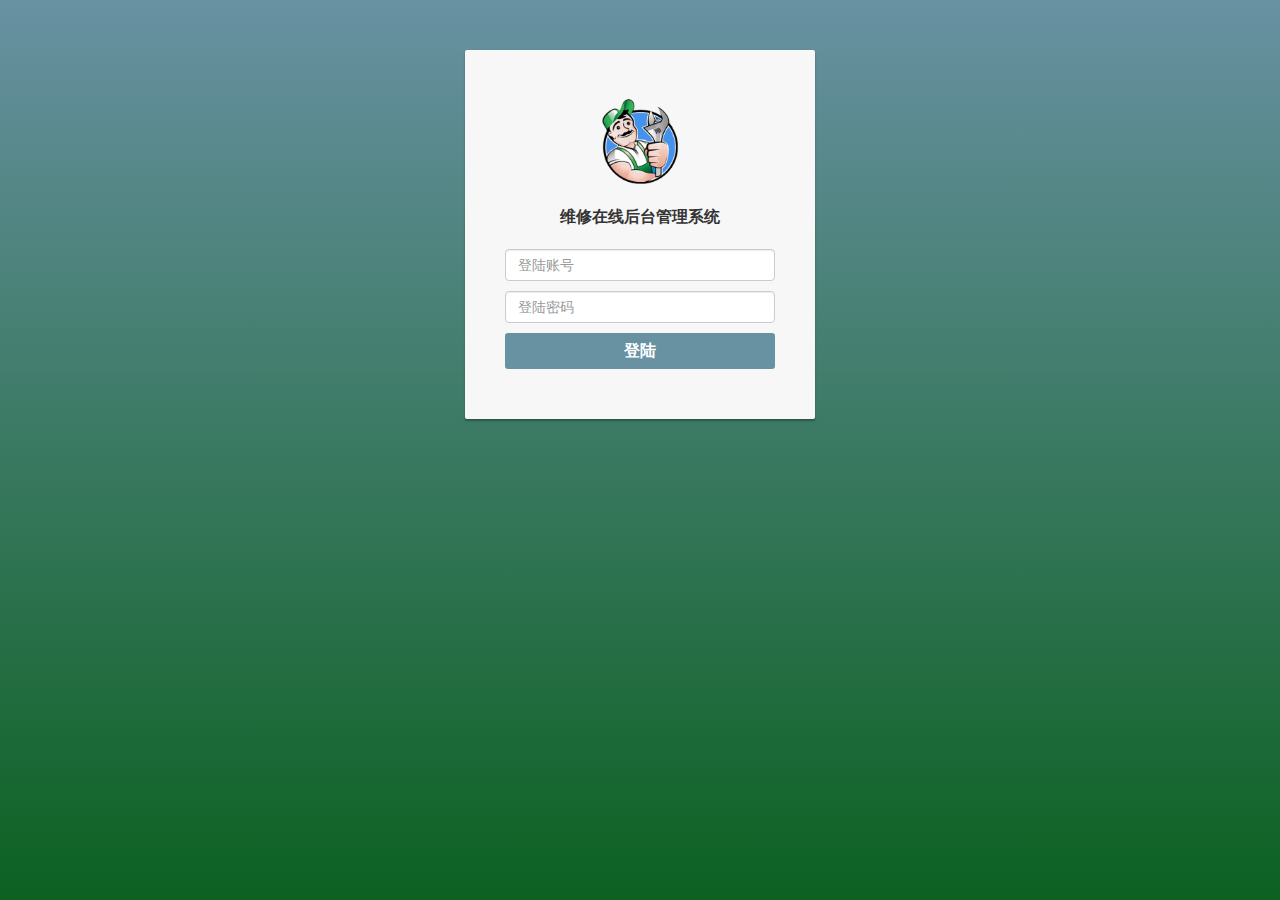
<file: create.html>
<!doctype html>
<html lang="en">
<head>
	<meta charset="utf-8" />
	<link rel="icon" type="image/png" href="assets/img/logo.ico">
	<meta http-equiv="X-UA-Compatible" content="IE=edge,chrome=1" />
	<title>维修管理后台</title>
	<meta content='width=device-width, initial-scale=1.0, maximum-scale=1.0, user-scalable=0' name='viewport' />
    <meta name="viewport" content="width=device-width" />
    <link href="assets/css/bootstrap.min.css" rel="stylesheet" />
    <link href="assets/css/animate.min.css" rel="stylesheet"/>
    <link href="assets/css/light-bootstrap-dashboard.css" rel="stylesheet"/>
    <link href="assets/css/demo.css" rel="stylesheet" />
    <link href="assets/css/pe-icon-7-stroke.css" rel="stylesheet" />
</head>
<body>
<div class="wrapper">
    <div class="sidebar" data-color="blue" data-image="assets/img/sidebar-5.jpg">
    	<div class="sidebar-wrapper">
            <div class="logo">
                <a href="http://www.creative-tim.com" class="simple-text">
                    管理后台
                </a>
            </div>
            <ul class="nav">
                <li>
                    <a href="index.html">
                        <i class="pe-7s-graph"></i>
                        <p>首页</p>
                    </a>
                </li>
                <li>
                    <a href="table.html">
                        <i class="pe-7s-user"></i>
                        <p>商家</p>
                    </a>
                </li>
                <li class="active">
                    <a href="service.html">
                        <i class="pe-7s-note2"></i>
                        <p>服务类型</p>
                    </a>
                </li>
                <li>
                    <a href="static.html">
                        <i class="pe-7s-news-paper"></i>
                        <p>数据统计</p>
                    </a>
                </li>
                <li class="active-pro">
                    <a href="login.html?clear=true">
                        <i class="pe-7s-rocket"></i>
                        <p>退出</p>
                    </a>
                </li>
            </ul>
    	</div>
    </div>
    <div class="main-panel">
        <nav class="navbar navbar-default navbar-fixed" style="background-color:#f8f8f8;border-bottom: none;"></nav>
        <div class="content">
            <div class="container-fluid">
                <div class="row">
                    <div class="col-md-8">
                        <div class="card">
                            <div class="header">
                                <h4 class="title">详情</h4>
                            </div>
                            <div class="content details-content">
                                <form id="creat">
                                    <div class="typo-line">
                                        <p class="category">分类名称</p>
                                        <input type="text" class="form-control" style="width: 250px;height: 30px;margin-top: 3px;" placeholder="填写分类名称" v-model="category">
                                    </div><div class="typo-line">
                                        <p class="category">一级分类</p>
                                        <input type="text" class="form-control" style="width: 250px;height: 30px;margin-top: 3px;" disabled="true" v-model="selected">
                                    </div>
                                    <button type="button" class="btn btn-info btn-fill pull-right" v-on:click="create">提交</button>
                                    <div class="clearfix"></div>
                                </form>
                            </div>
                        </div>
                    </div>
                </div>
            </div>
        </div>
    </div>
</div>
</body>
    <script src="assets/js/jquery-1.10.2.js" type="text/javascript"></script>
    <script src="assets/js/bootstrap.min.js" type="text/javascript"></script>
    <script src="assets/js/bootstrap-checkbox-radio-switch.js"></script>
    <script src="assets/js/chartist.min.js"></script>
    <script src="assets/js/light-bootstrap-dashboard.js"></script>
    <script src="assets/js/demo.js"></script>
    <script src='assets/js/vue-2.1.10.min.js'></script>
    <script src="assets/js/app.js"></script>
    <script type="text/javascript">
        $(document).ready(function(){
            var token = window.app.getuser();
            var code = window.app.getQueryString('code');
            if(token == '' || token == null){
                window.location.href='login.html';
                return false;
            };
            window.app.token('/shop/category',{code:'',},'GET',token,function(res){
                for (var i = 0; i < res.length; i++) {
                    if (code == res[i].code) {
                        vm.$data.selected = res[i].name;
                    };
                };
            });
            var vm = new Vue({
                el:'#creat',
                data:{
                    selected:name,
                    category:'',
                },
                methods:{
                    create:function(){
                        $.ajax({
                            url:'http://radar.3vcar.com/admin/category/create',
                            data:{
                                code:code,
                                name:this.category
                            },
                            dataType:'json',
                            type:'POST',
                            header:{
                                'content-type': 'application/json',
                                'Authorization': token
                            },
                            success:function(res){
                                console.log(res);
                                if (res){
                                    window.location.href="service.html";
                                };
                            }
                        })
                    }
                }
            });
        })
    </script>
</html>
</file>
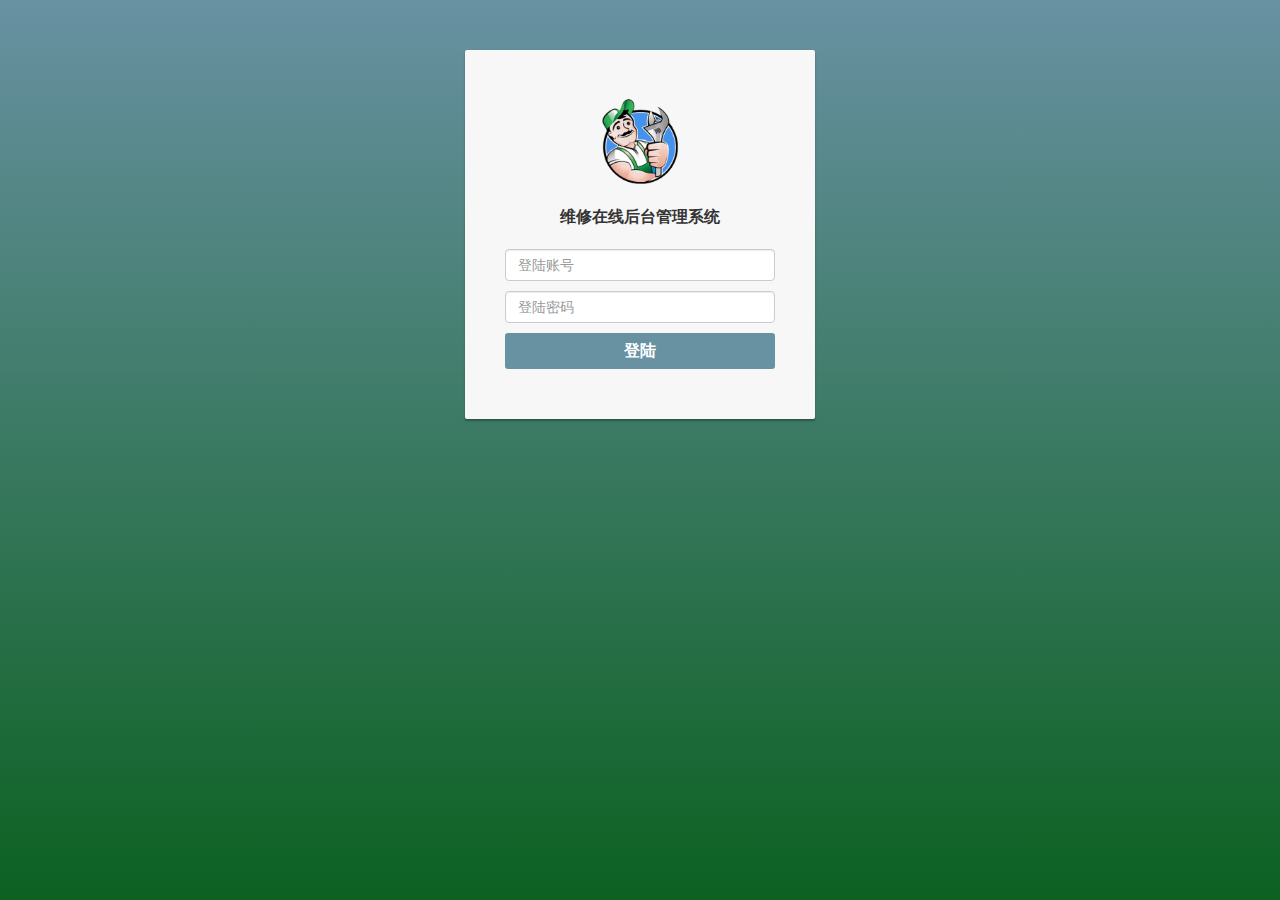
<file: edit.html>
<!doctype html>
<html lang="en">
<head>
	<meta charset="utf-8" />
	<link rel="icon" type="image/png" href="assets/img/logo.ico">
	<meta http-equiv="X-UA-Compatible" content="IE=edge,chrome=1" />
	<title>维修管理后台</title>
	<meta content='width=device-width, initial-scale=1.0, maximum-scale=1.0, user-scalable=0' name='viewport' />
    <meta name="viewport" content="width=device-width" />
    <link href="assets/css/bootstrap.min.css" rel="stylesheet" />
    <link href="assets/css/animate.min.css" rel="stylesheet"/>
    <link href="assets/css/light-bootstrap-dashboard.css" rel="stylesheet"/>
    <link href="assets/css/demo.css" rel="stylesheet" />
    <link href="assets/css/pe-icon-7-stroke.css" rel="stylesheet" />
</head>
<body>
    <div class="wrapper">
        <div class="sidebar" data-color="blue" data-image="assets/img/sidebar-5.jpg">
        	<div class="sidebar-wrapper">
                <div class="logo">
                    <a href="http://www.creative-tim.com" class="simple-text">
                        管理后台
                    </a>
                </div>
                <ul class="nav">
                    <li>
                        <a href="index.html">
                            <i class="pe-7s-graph"></i>
                            <p>首页</p>
                        </a>
                    </li>
                    <li>
                        <a href="table.html">
                            <i class="pe-7s-user"></i>
                            <p>商家</p>
                        </a>
                    </li>
                    <li class="active">
                        <a href="service.html">
                            <i class="pe-7s-note2"></i>
                            <p>服务类型</p>
                        </a>
                    </li>
                    <li>
                        <a href="static.html">
                            <i class="pe-7s-news-paper"></i>
                            <p>数据统计</p>
                        </a>
                    </li>
                    <li class="active-pro">
                        <a href="login.html?clear=true">
                            <i class="pe-7s-rocket"></i>
                            <p>退出</p>
                        </a>
                    </li>
                </ul>
        	</div>
        </div>
        <div class="main-panel">
            <nav class="navbar navbar-default navbar-fixed" style="background-color:#f8f8f8;border-bottom: none;"></nav>
            <div class="content">
                <div class="container-fluid">
                    <div class="row">
                        <div class="col-md-8">
                            <div class="card">
                                <div class="header">
                                    <h4 class="title">详情</h4>
                                </div>
                                <div class="content details-content" id="detail" >
                                    <form v-for="item of detail">
                                        <div class="typo-line">
                                            <p class="category">分类名称</p>
                                            <input type='text' class="form-control" style="width: 250px;height: 30px;margin-top: 3px;" placeholder="填写分类名称" v-model="item.name">
                                        </div><div class="typo-line">
                                            <p class="category">描述</p>
                                            <input type="text" class="form-control" style="width: 250px;height: 30px;margin-top: 3px;" placeholder="填写描述" v-model="item.description">
                                        </div>
                                        <button type="button" class="btn btn-info btn-fill pull-right" v-on:click="edit">提交</button>
                                        <div class="clearfix"></div>
                                    </form>
                                </div>
                            </div>
                        </div>
                    </div>
                </div>
            </div>
        </div>
    </div>
</body>
    <script src="assets/js/jquery-1.10.2.js" type="text/javascript"></script>
	<script src="assets/js/bootstrap.min.js" type="text/javascript"></script>
	<script src="assets/js/bootstrap-checkbox-radio-switch.js"></script>
	<script src="assets/js/chartist.min.js"></script>
	<script src="assets/js/demo.js"></script>
    <script src='assets/js/vue-2.1.10.min.js'></script>
    <script src="assets/js/app.js"></script>
    <script type="text/javascript">
        $(document).ready(function(){
            var token = window.app.getuser();
            var code = window.app.getQueryString('code');
            var tier = window.app.getQueryString('tier');
            if(token == '' || token == null){
                window.location.href='login.html';
                return false;
            };
            if (tier == null) {
                window.app.token('/shop/category',{code:code,name:name},'GET',token,function(res){
                    vm.$data.detail = res;
                    vm.$data.token = token;
                });
            }else{
                console.log(code);
                console.log(tier);
                var data = [];
                window.app.token('/shop/category',{code:'',},'GET',token,function(res){
                    for (var i = 0; i < res.length; i++) {
                        if (code == res[i].code && tier == res[i].tier) {
                            data.push(res[i]);
                        };
                    };
                    vm.$data.detail = data;
                    vm.$data.token = token;
                });
            };
            var vm = new Vue({
                el:'#detail',
                data:{
                    detail:'',
                },
                methods:{
                    edit:function(){
                        $.ajax({
                            url:'http://radar.3vcar.com/admin/category/edit',
                            data:{
                                code:this.detail[0].code,
                                name:this.detail[0].name,
                                description:this.detail[0].description
                            },
                            dataType:'json',
                            type:'POST',
                            beforeSend:function(xhr){
                                xhr.setRequestHeader('Authorization',token);
                            },
                            success:function(res){
                                console.log(res);
                                window.location.href="service.html";
                            }
                        });
                    }
                }
            });  
        })
    </script>
</html>
</file>
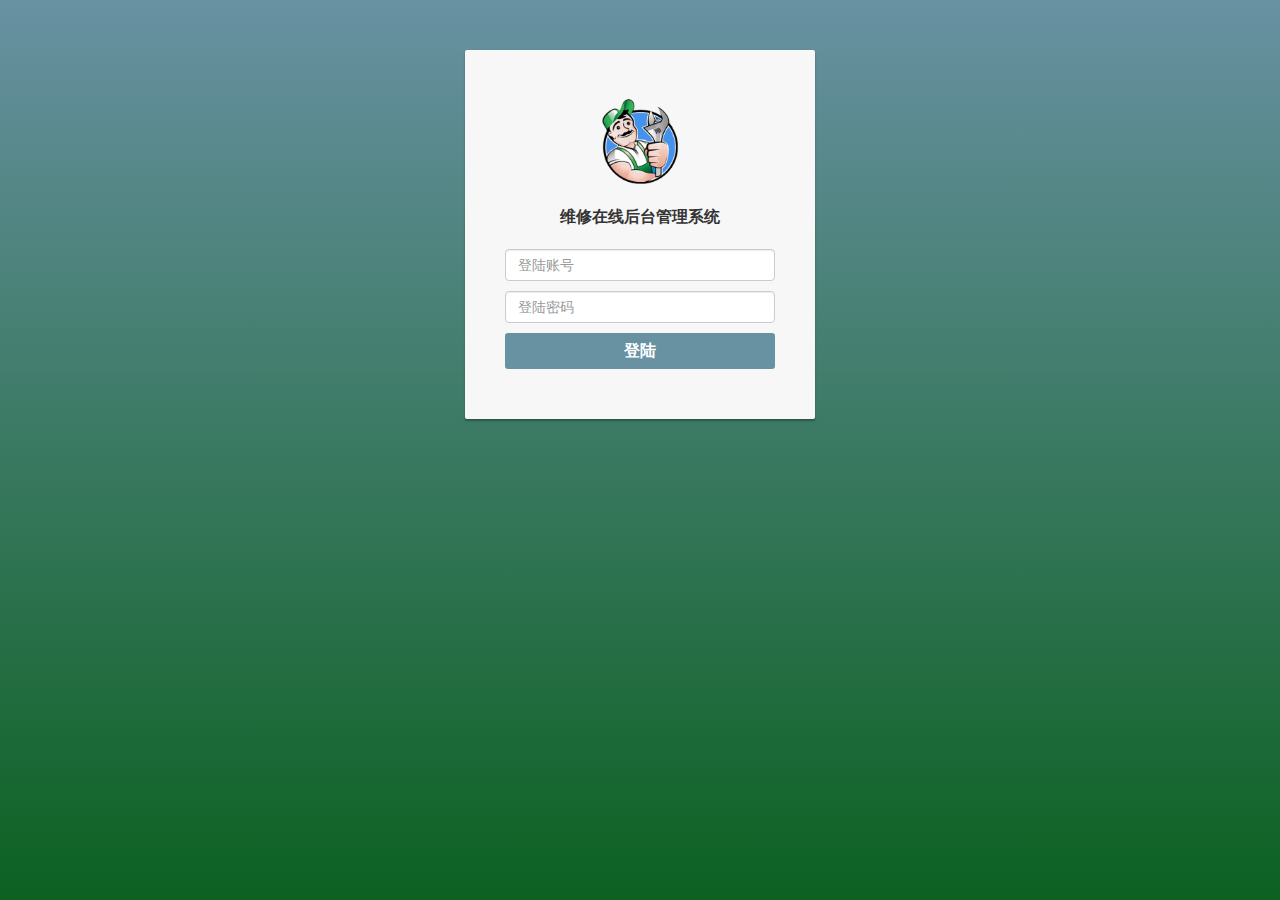
<file: login.html>
<!DOCTYPE html>
<html>
<head>
    <meta charset="utf-8" />
    <meta http-equiv="X-UA-Compatible" content="IE=edge,chrome=1" />
    <meta content='width=device-width, initial-scale=1.0, maximum-scale=1.0, user-scalable=0' name='viewport' />
    <meta name="viewport" content="width=device-width" />
    <title>维修管理后台</title>
    <link href="assets/css/bootstrap.min.css" rel="stylesheet" />
    <link href="assets/css/login.css" rel="stylesheet" />
    <link rel="icon" type="image/png" href="assets/img/logo.ico">
</head>
<body>
    <div class="container" id="login">
        <div class="card card-container">
            <img class="profile-img-card" src="assets/img/logo.png" />
            <p class="profile-name-card">
               维修在线后台管理系统
            </p>
            <form class="form-signin" >
                <span class="reauth-email"></span>
                <input type="text" class="form-control" name="UserName" placeholder="登陆账号" required v-model="userName" >
                <input type="password" class="form-control" name="Password" placeholder="登陆密码" required
                       v-model="password">
                <button class="btn btn-lg btn-primary btn-block btn-signin" type="button" v-on:click="login">登陆</button>
            </form>
            <span class="signin-message">
                {{message}}
            </span>
        </div>
    </div>
    <script src="assets/js/jquery-1.10.2.js" type="text/javascript"></script>
    <script src="assets/js/bootstrap.min.js" type="text/javascript"></script>
    <script src="assets/js/bootstrap-checkbox-radio-switch.js"></script>
    <script src="assets/js/chartist.min.js"></script>
    <script src="assets/js/bootstrap-notify.js"></script>
    <script src="assets/js/demo.js"></script>
    <script src="assets/js/jquery-3.1.1.min.js"></script>
    <script src="assets/js/vue-2.1.10.min.js"></script>
    <script src="assets/js/validate.min.js"></script>
    <script src="assets/js/app.js"></script>
    <script type="text/javascript">    
        var vm = new Vue({
            el: '#login',
            data:{
                userName: '',
                password: '',
                message:'',
            },
            methods:{
                login:function(){
                    var validate = this.validate();
                    console.log(validate);
                    if (validate) {
                        window.app.send('/admin/account/login',{UserName:this.userName,Password:this.password},'GET',function(res){
                            if(res.Success){
                                window.app.setuser(res.Message);
                                window.location.href="index.html";
                            }else{
                                vm.$data.message = res.Message;
                            }
                        });
                    }
                },
                validate: function () {
                    // 验证规则
                    var constraints = {
                        userName: {
                            presence: {
                                message: "^登陆账号不能为空"
                            }
                        },
                        password: {
                            presence: {
                                message: "^登陆密不能为空"
                            }
                        }
                    };
                    // 验证错误
                    var errors = validate(this.$data, constraints, { format: "flat" });
                    if (errors){
                        this.message = errors.join(',');
                        return false;
                    }else{
                        this.message = '';
                        return true;
                    }
                },
                load: function () {
                    var clear = window.app.getQueryString('clear');
                    if (clear){
                        window.app.setuser('');
                    }
                }
            }           
        });
        vm.load();
    </script>
</body>
</html>
</file>
<file: assets/css/demo.css>
@media (min-width: 992px){
    .typo-line{
        padding-left: 90px;
        margin-bottom: 15px;
        position: relative;
    }

    .typo-line .category{
        transform: translateY(-50%);
        top: 50%;
        left: 0px;
        position: absolute;
    }
}

.all-icons [class*="pe-"]{
    font-size: 40px;
}
.all-icons input{
    border: 0;
}
.all-icons .font-icon-detail{
    text-align: center;
    padding: 45px 0px 30px;
    border: 1px solid #e5e5e5;
    border-radius: 6px;
    margin: 15px 0;
}
.all-icons .font-icon-detail input{
    margin: 25px auto 0;
    width: 100%;
    text-align: center;
    display: block;
    color: #aaa;
    font-size: 13px;
}

#map{
    position:relative;
    width:100%;
    height: calc(100% - 60px);
}

.places-buttons .btn{
    margin-bottom: 30px
}
.sidebar .nav > li.active-pro{
    position: absolute;
    width: 100%;
    bottom: 10px;
}
.sidebar .nav > li.active-pro a{
    background: rgba(255, 255, 255, 0.14);
    opacity: 1;
    color: #FFFFFF;
}

.table-upgrade td:nth-child(2),
.table-upgrade td:nth-child(3){
    text-align: center;
}
.table-formInput{
    background-color: #FFFFFF;
    border: 1px solid #E3E3E3;
    border-radius: 4px;
    color: #565656;
    margin-top: -6px;
    padding: 8px 12px;
    height: 38px;
    -webkit-box-shadow: none;
    box-shadow: none;
}
.details-content input{
    margin-top: -3px;
}
.details-info{
    font-size: 14px;
}
.details-author{
    width: 58px;
    height: 30px;
    margin: 0 auto;
    background-color: yellow;
    text-align: center;
    line-height: 30px;
    border-radius: 20px;
    font-size: 10px;
}
.table-footer{
    width: 450px;
    margin: 10px auto;
}
.dropdown-submenu {  
    position: relative;  
}  
.dropdown-submenu > .dropdown-menu {  
    top: 0;  
    left: 100%;  
    margin-top: -6px;  
    margin-left: -1px;  
    -webkit-border-radius: 0 6px 6px 6px;  
    -moz-border-radius: 0 6px 6px;  
    border-radius: 0 6px 6px 6px;  
}  
.dropdown-submenu:hover > .dropdown-menu {  
    display: block;  
}  
.dropdown-submenu > a:after {  
    display: block;  
    content: " ";  
    float: right;  
    width: 0;  
    height: 0;  
    border-color: transparent;  
    border-style: solid;  
    border-width: 5px 0 5px 5px;  
    border-left-color: #ccc;  
    margin-top: 5px;  
    margin-right: -10px;  
}  
.dropdown-submenu:hover > a:after {  
    border-left-color: #fff;  
}  
.dropdown-submenu.pull-left {  
    float: none;  
}  
.dropdown-submenu.pull-left > .dropdown-menu {  
    left: -100%;  
    margin-left: 10px;  
    -webkit-border-radius: 6px 0 6px 6px;  
    -moz-border-radius: 6px 0 6px 6px;  
    border-radius: 6px 0 6px 6px;  
}  
#distpicker1>.form-group{
    padding-left: 20px;
}
</file>
<file: assets/css/pe-icon-7-stroke.css>
@font-face {
	font-family: 'Pe-icon-7-stroke';
	src:url('../fonts/Pe-icon-7-stroke.eot?d7yf1v');
	src:url('../fonts/Pe-icon-7-stroke.eot?#iefixd7yf1v') format('embedded-opentype'),
		url('../fonts/Pe-icon-7-stroke.woff?d7yf1v') format('woff'),
		url('../fonts/Pe-icon-7-stroke.ttf?d7yf1v') format('truetype'),
		url('../fonts/Pe-icon-7-stroke.svg?d7yf1v#Pe-icon-7-stroke') format('svg');
	font-weight: normal;
	font-style: normal;
}

[class^="pe-7s-"], [class*=" pe-7s-"] {
	display: inline-block;
	font-family: 'Pe-icon-7-stroke';
	speak: none;
	font-style: normal;
	font-weight: normal;
	font-variant: normal;
	text-transform: none;
	line-height: 1;

	/* Better Font Rendering =========== */
	-webkit-font-smoothing: antialiased;
	-moz-osx-font-smoothing: grayscale;
}

.pe-7s-album:before {
	content: "\e6aa";
}
.pe-7s-arc:before {
	content: "\e6ab";
}
.pe-7s-back-2:before {
	content: "\e6ac";
}
.pe-7s-bandaid:before {
	content: "\e6ad";
}
.pe-7s-car:before {
	content: "\e6ae";
}
.pe-7s-diamond:before {
	content: "\e6af";
}
.pe-7s-door-lock:before {
	content: "\e6b0";
}
.pe-7s-eyedropper:before {
	content: "\e6b1";
}
.pe-7s-female:before {
	content: "\e6b2";
}
.pe-7s-gym:before {
	content: "\e6b3";
}
.pe-7s-hammer:before {
	content: "\e6b4";
}
.pe-7s-headphones:before {
	content: "\e6b5";
}
.pe-7s-helm:before {
	content: "\e6b6";
}
.pe-7s-hourglass:before {
	content: "\e6b7";
}
.pe-7s-leaf:before {
	content: "\e6b8";
}
.pe-7s-magic-wand:before {
	content: "\e6b9";
}
.pe-7s-male:before {
	content: "\e6ba";
}
.pe-7s-map-2:before {
	content: "\e6bb";
}
.pe-7s-next-2:before {
	content: "\e6bc";
}
.pe-7s-paint-bucket:before {
	content: "\e6bd";
}
.pe-7s-pendrive:before {
	content: "\e6be";
}
.pe-7s-photo:before {
	content: "\e6bf";
}
.pe-7s-piggy:before {
	content: "\e6c0";
}
.pe-7s-plugin:before {
	content: "\e6c1";
}
.pe-7s-refresh-2:before {
	content: "\e6c2";
}
.pe-7s-rocket:before {
	content: "\e6c3";
}
.pe-7s-settings:before {
	content: "\e6c4";
}
.pe-7s-shield:before {
	content: "\e6c5";
}
.pe-7s-smile:before {
	content: "\e6c6";
}
.pe-7s-usb:before {
	content: "\e6c7";
}
.pe-7s-vector:before {
	content: "\e6c8";
}
.pe-7s-wine:before {
	content: "\e6c9";
}
.pe-7s-cloud-upload:before {
	content: "\e68a";
}
.pe-7s-cash:before {
	content: "\e68c";
}
.pe-7s-close:before {
	content: "\e680";
}
.pe-7s-bluetooth:before {
	content: "\e68d";
}
.pe-7s-cloud-download:before {
	content: "\e68b";
}
.pe-7s-way:before {
	content: "\e68e";
}
.pe-7s-close-circle:before {
	content: "\e681";
}
.pe-7s-id:before {
	content: "\e68f";
}
.pe-7s-angle-up:before {
	content: "\e682";
}
.pe-7s-wristwatch:before {
	content: "\e690";
}
.pe-7s-angle-up-circle:before {
	content: "\e683";
}
.pe-7s-world:before {
	content: "\e691";
}
.pe-7s-angle-right:before {
	content: "\e684";
}
.pe-7s-volume:before {
	content: "\e692";
}
.pe-7s-angle-right-circle:before {
	content: "\e685";
}
.pe-7s-users:before {
	content: "\e693";
}
.pe-7s-angle-left:before {
	content: "\e686";
}
.pe-7s-user-female:before {
	content: "\e694";
}
.pe-7s-angle-left-circle:before {
	content: "\e687";
}
.pe-7s-up-arrow:before {
	content: "\e695";
}
.pe-7s-angle-down:before {
	content: "\e688";
}
.pe-7s-switch:before {
	content: "\e696";
}
.pe-7s-angle-down-circle:before {
	content: "\e689";
}
.pe-7s-scissors:before {
	content: "\e697";
}
.pe-7s-wallet:before {
	content: "\e600";
}
.pe-7s-safe:before {
	content: "\e698";
}
.pe-7s-volume2:before {
	content: "\e601";
}
.pe-7s-volume1:before {
	content: "\e602";
}
.pe-7s-voicemail:before {
	content: "\e603";
}
.pe-7s-video:before {
	content: "\e604";
}
.pe-7s-user:before {
	content: "\e605";
}
.pe-7s-upload:before {
	content: "\e606";
}
.pe-7s-unlock:before {
	content: "\e607";
}
.pe-7s-umbrella:before {
	content: "\e608";
}
.pe-7s-trash:before {
	content: "\e609";
}
.pe-7s-tools:before {
	content: "\e60a";
}
.pe-7s-timer:before {
	content: "\e60b";
}
.pe-7s-ticket:before {
	content: "\e60c";
}
.pe-7s-target:before {
	content: "\e60d";
}
.pe-7s-sun:before {
	content: "\e60e";
}
.pe-7s-study:before {
	content: "\e60f";
}
.pe-7s-stopwatch:before {
	content: "\e610";
}
.pe-7s-star:before {
	content: "\e611";
}
.pe-7s-speaker:before {
	content: "\e612";
}
.pe-7s-signal:before {
	content: "\e613";
}
.pe-7s-shuffle:before {
	content: "\e614";
}
.pe-7s-shopbag:before {
	content: "\e615";
}
.pe-7s-share:before {
	content: "\e616";
}
.pe-7s-server:before {
	content: "\e617";
}
.pe-7s-search:before {
	content: "\e618";
}
.pe-7s-film:before {
	content: "\e6a5";
}
.pe-7s-science:before {
	content: "\e619";
}
.pe-7s-disk:before {
	content: "\e6a6";
}
.pe-7s-ribbon:before {
	content: "\e61a";
}
.pe-7s-repeat:before {
	content: "\e61b";
}
.pe-7s-refresh:before {
	content: "\e61c";
}
.pe-7s-add-user:before {
	content: "\e6a9";
}
.pe-7s-refresh-cloud:before {
	content: "\e61d";
}
.pe-7s-paperclip:before {
	content: "\e69c";
}
.pe-7s-radio:before {
	content: "\e61e";
}
.pe-7s-note2:before {
	content: "\e69d";
}
.pe-7s-print:before {
	content: "\e61f";
}
.pe-7s-network:before {
	content: "\e69e";
}
.pe-7s-prev:before {
	content: "\e620";
}
.pe-7s-mute:before {
	content: "\e69f";
}
.pe-7s-power:before {
	content: "\e621";
}
.pe-7s-medal:before {
	content: "\e6a0";
}
.pe-7s-portfolio:before {
	content: "\e622";
}
.pe-7s-like2:before {
	content: "\e6a1";
}
.pe-7s-plus:before {
	content: "\e623";
}
.pe-7s-left-arrow:before {
	content: "\e6a2";
}
.pe-7s-play:before {
	content: "\e624";
}
.pe-7s-key:before {
	content: "\e6a3";
}
.pe-7s-plane:before {
	content: "\e625";
}
.pe-7s-joy:before {
	content: "\e6a4";
}
.pe-7s-photo-gallery:before {
	content: "\e626";
}
.pe-7s-pin:before {
	content: "\e69b";
}
.pe-7s-phone:before {
	content: "\e627";
}
.pe-7s-plug:before {
	content: "\e69a";
}
.pe-7s-pen:before {
	content: "\e628";
}
.pe-7s-right-arrow:before {
	content: "\e699";
}
.pe-7s-paper-plane:before {
	content: "\e629";
}
.pe-7s-delete-user:before {
	content: "\e6a7";
}
.pe-7s-paint:before {
	content: "\e62a";
}
.pe-7s-bottom-arrow:before {
	content: "\e6a8";
}
.pe-7s-notebook:before {
	content: "\e62b";
}
.pe-7s-note:before {
	content: "\e62c";
}
.pe-7s-next:before {
	content: "\e62d";
}
.pe-7s-news-paper:before {
	content: "\e62e";
}
.pe-7s-musiclist:before {
	content: "\e62f";
}
.pe-7s-music:before {
	content: "\e630";
}
.pe-7s-mouse:before {
	content: "\e631";
}
.pe-7s-more:before {
	content: "\e632";
}
.pe-7s-moon:before {
	content: "\e633";
}
.pe-7s-monitor:before {
	content: "\e634";
}
.pe-7s-micro:before {
	content: "\e635";
}
.pe-7s-menu:before {
	content: "\e636";
}
.pe-7s-map:before {
	content: "\e637";
}
.pe-7s-map-marker:before {
	content: "\e638";
}
.pe-7s-mail:before {
	content: "\e639";
}
.pe-7s-mail-open:before {
	content: "\e63a";
}
.pe-7s-mail-open-file:before {
	content: "\e63b";
}
.pe-7s-magnet:before {
	content: "\e63c";
}
.pe-7s-loop:before {
	content: "\e63d";
}
.pe-7s-look:before {
	content: "\e63e";
}
.pe-7s-lock:before {
	content: "\e63f";
}
.pe-7s-lintern:before {
	content: "\e640";
}
.pe-7s-link:before {
	content: "\e641";
}
.pe-7s-like:before {
	content: "\e642";
}
.pe-7s-light:before {
	content: "\e643";
}
.pe-7s-less:before {
	content: "\e644";
}
.pe-7s-keypad:before {
	content: "\e645";
}
.pe-7s-junk:before {
	content: "\e646";
}
.pe-7s-info:before {
	content: "\e647";
}
.pe-7s-home:before {
	content: "\e648";
}
.pe-7s-help2:before {
	content: "\e649";
}
.pe-7s-help1:before {
	content: "\e64a";
}
.pe-7s-graph3:before {
	content: "\e64b";
}
.pe-7s-graph2:before {
	content: "\e64c";
}
.pe-7s-graph1:before {
	content: "\e64d";
}
.pe-7s-graph:before {
	content: "\e64e";
}
.pe-7s-global:before {
	content: "\e64f";
}
.pe-7s-gleam:before {
	content: "\e650";
}
.pe-7s-glasses:before {
	content: "\e651";
}
.pe-7s-gift:before {
	content: "\e652";
}
.pe-7s-folder:before {
	content: "\e653";
}
.pe-7s-flag:before {
	content: "\e654";
}
.pe-7s-filter:before {
	content: "\e655";
}
.pe-7s-file:before {
	content: "\e656";
}
.pe-7s-expand1:before {
	content: "\e657";
}
.pe-7s-exapnd2:before {
	content: "\e658";
}
.pe-7s-edit:before {
	content: "\e659";
}
.pe-7s-drop:before {
	content: "\e65a";
}
.pe-7s-drawer:before {
	content: "\e65b";
}
.pe-7s-download:before {
	content: "\e65c";
}
.pe-7s-display2:before {
	content: "\e65d";
}
.pe-7s-display1:before {
	content: "\e65e";
}
.pe-7s-diskette:before {
	content: "\e65f";
}
.pe-7s-date:before {
	content: "\e660";
}
.pe-7s-cup:before {
	content: "\e661";
}
.pe-7s-culture:before {
	content: "\e662";
}
.pe-7s-crop:before {
	content: "\e663";
}
.pe-7s-credit:before {
	content: "\e664";
}
.pe-7s-copy-file:before {
	content: "\e665";
}
.pe-7s-config:before {
	content: "\e666";
}
.pe-7s-compass:before {
	content: "\e667";
}
.pe-7s-comment:before {
	content: "\e668";
}
.pe-7s-coffee:before {
	content: "\e669";
}
.pe-7s-cloud:before {
	content: "\e66a";
}
.pe-7s-clock:before {
	content: "\e66b";
}
.pe-7s-check:before {
	content: "\e66c";
}
.pe-7s-chat:before {
	content: "\e66d";
}
.pe-7s-cart:before {
	content: "\e66e";
}
.pe-7s-camera:before {
	content: "\e66f";
}
.pe-7s-call:before {
	content: "\e670";
}
.pe-7s-calculator:before {
	content: "\e671";
}
.pe-7s-browser:before {
	content: "\e672";
}
.pe-7s-box2:before {
	content: "\e673";
}
.pe-7s-box1:before {
	content: "\e674";
}
.pe-7s-bookmarks:before {
	content: "\e675";
}
.pe-7s-bicycle:before {
	content: "\e676";
}
.pe-7s-bell:before {
	content: "\e677";
}
.pe-7s-battery:before {
	content: "\e678";
}
.pe-7s-ball:before {
	content: "\e679";
}
.pe-7s-back:before {
	content: "\e67a";
}
.pe-7s-attention:before {
	content: "\e67b";
}
.pe-7s-anchor:before {
	content: "\e67c";
}
.pe-7s-albums:before {
	content: "\e67d";
}
.pe-7s-alarm:before {
	content: "\e67e";
}
.pe-7s-airplay:before {
	content: "\e67f";
}
</file>
<file: assets/css/login.css>
/*
 * Specific styles of signin component
 */
/*
 * General styles
 */
body, html {
    height: 100%;
    background-repeat: no-repeat;
    background-image: linear-gradient(rgb(104, 145, 162), rgb(12, 97, 33));
}

.card-container.card {
    max-width: 350px;
    padding: 40px 40px;
}

.btn {
    font-weight: 700;
    height: 36px;
    -moz-user-select: none;
    -webkit-user-select: none;
    user-select: none;
    cursor: default;
}

/*
 * Card component
 */
.card {
    background-color: #F7F7F7;
    /* just in case there no content*/
    padding: 20px 25px 30px;
    margin: 0 auto 25px;
    margin-top: 50px;
    /* shadows and rounded borders */
    -moz-border-radius: 2px;
    -webkit-border-radius: 2px;
    border-radius: 2px;
    -moz-box-shadow: 0px 2px 2px rgba(0, 0, 0, 0.3);
    -webkit-box-shadow: 0px 2px 2px rgba(0, 0, 0, 0.3);
    box-shadow: 0px 2px 2px rgba(0, 0, 0, 0.3);
}

.profile-img-card {
    width: 106px;
    height: 106px;
    margin: 0 auto 10px;
    display: block;
    -moz-border-radius: 50%;
    -webkit-border-radius: 50%;
    border-radius: 50%;
}

/*
 * Form styles
 */
.profile-name-card {
    font-size: 16px;
    font-weight: bold;
    text-align: center;
    margin: 10px 0 10px;
    min-height: 1em;
}

.reauth-email {
    display: block;
    color: #404040;
    line-height: 2;
    margin-bottom: 10px;
    font-size: 14px;
    text-align: center;
    overflow: hidden;
    text-overflow: ellipsis;
    white-space: nowrap;
    -moz-box-sizing: border-box;
    -webkit-box-sizing: border-box;
    box-sizing: border-box;
}

.form-signin input {
    direction: ltr;
    height: 32px;
    font-size: 14px;
}

    .form-signin input[type=email],
    .form-signin input[type=password],
    .form-signin input[type=text],
    .form-signin button {
        width: 100%;
        display: block;
        margin-top: 10px;
        margin-bottom: 10px;
        z-index: 1;
        position: relative;
        -moz-box-sizing: border-box;
        -webkit-box-sizing: border-box;
        box-sizing: border-box;
    }

.form-signin .form-control:focus {
    border-color: rgb(104, 145, 162);
    outline: 0;
    -webkit-box-shadow: inset 0 1px 1px rgba(0,0,0,.075),0 0 8px rgb(104, 145, 162);
    box-shadow: inset 0 1px 1px rgba(0,0,0,.075),0 0 8px rgb(104, 145, 162);
}

.btn.btn-signin {
    /*background-color: #4d90fe; */
    background-color: rgb(104, 145, 162);
    /* background-color: linear-gradient(rgb(104, 145, 162), rgb(12, 97, 33));*/
    padding: 0px;
    font-weight: 700;
    font-size: 16px;
    height: 36px;
    -moz-border-radius: 3px;
    -webkit-border-radius: 3px;
    border-radius: 3px;
    border: none;
    -o-transition: all 0.218s;
    -moz-transition: all 0.218s;
    -webkit-transition: all 0.218s;
    transition: all 0.218s;
}

    .btn.btn-signin:hover,
    .btn.btn-signin:active,
    .btn.btn-signin:focus {
        background-color: rgb(12, 97, 33);
    }

.forgot-password {
    color: rgb(104, 145, 162);
}

    .forgot-password:hover,
    .forgot-password:active,
    .forgot-password:focus {
        color: rgb(12, 97, 33);
    }

.signin-message {
    color: rgb(255, 0, 0);
}
</file>
